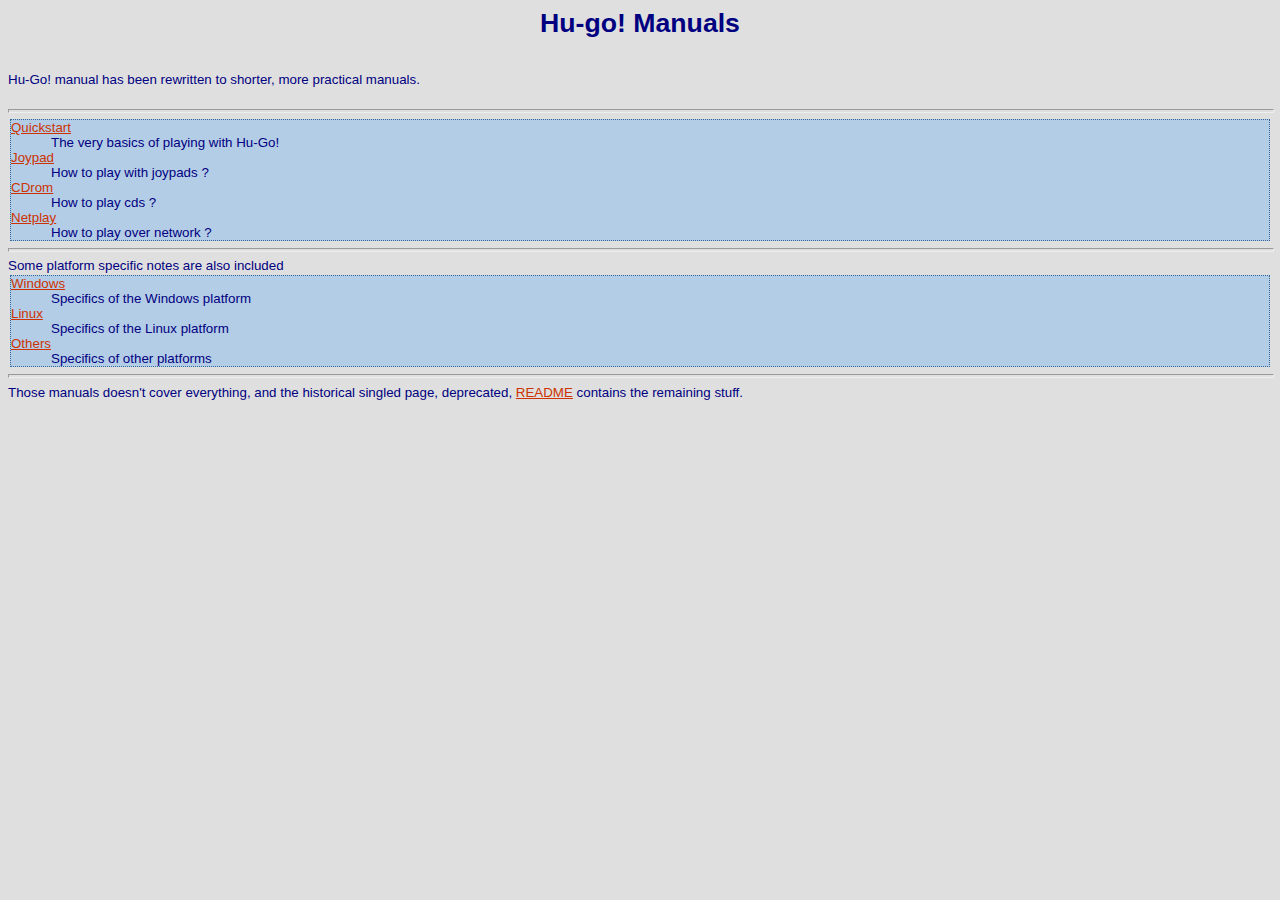
<file: doc/index.html>
<!DOCTYPE html PUBLIC "-//W3C//DTD HTML 4.01 Transitional//EN">
<html>
<head>
  <meta content="text/html; charset=ISO-8859-1"
 http-equiv="content-type">
  <link rel="stylesheet" type="text/css" href="hugo_manual.css">
  <title>Hu-Go! manuals</title>
</head>
<body>
<h1 style="text-align: center;">Hu-go! Manuals</h1>
<br>
Hu-Go! manual has been rewritten to shorter, more practical manuals.<br>
<br>
<hr style="width: 100%; height: 2px;">
<dl class="linksBox">
  <dt><a href="quickstart.html">Quickstart</a></dt>
  <dd>The very basics of playing with Hu-Go!</dd>
  <dt><a href="joypad.html">Joypad</a></dt>
  <dd>How to play with joypads ?</dd>
  <dt><a href="cdrom.html">CDrom</a></dt>
  <dd>How to play cds ?</dd>
  <dt><a href="netplay.html">Netplay</a></dt>
  <dd>How to play over network ?</dd>
</dl>
<hr style="width: 100%; height: 2px;">Some platform specific notes are
also included<br>
<dl class="linksBox">
  <dt><a href="win32.html">Windows</a></dt>
  <dd>Specifics of the Windows platform</dd>
  <dt><a href="linux.html">Linux</a></dt>
  <dd>Specifics of the Linux platform</dd>
  <dt><a href="others.html">Others</a></dt>
  <dd>Specifics of other platforms</dd>
</dl>
<hr style="width: 100%; height: 2px;">Those manuals doesn't cover
everything, and the historical singled page, deprecated, <a
 href="README.old.txt">README</a>
contains the remaining stuff.<br>
<br>
</body>
</html>
</file>
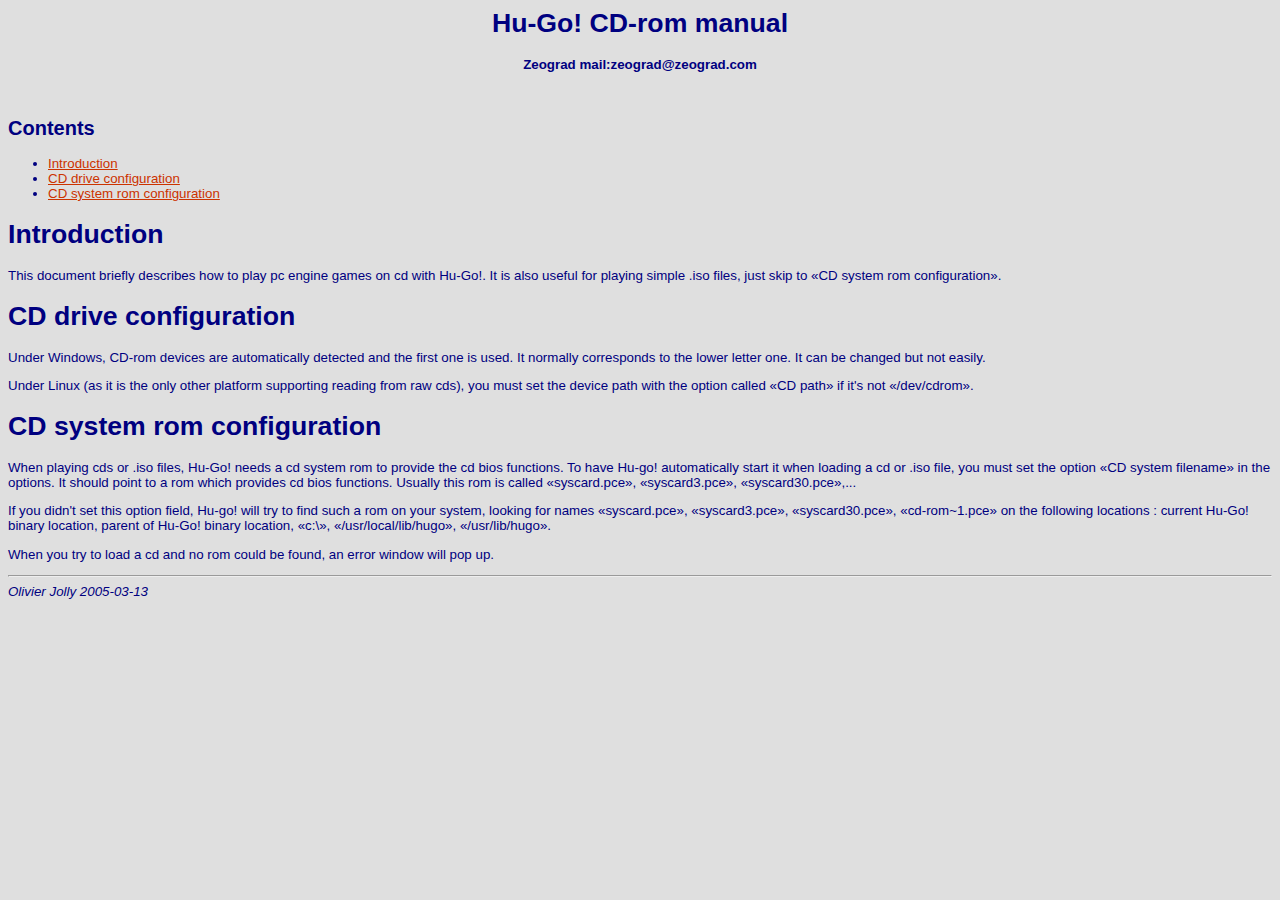
<file: doc/cdrom.html>
<!DOCTYPE HTML PUBLIC "-//W3C//DTD HTML 4.0 Transitional//EN">
<!--Converted with LaTeX2HTML 2002-2-1 (1.70)
original version by:  Nikos Drakos, CBLU, University of Leeds
* revised and updated by:  Marcus Hennecke, Ross Moore, Herb Swan
* with significant contributions from:
  Jens Lippmann, Marek Rouchal, Martin Wilck and others -->

<html>
<head>
  <meta name="generator" content=
  "HTML Tidy for Linux/x86 (vers 1st August 2004), see www.w3.org">

  <title>Hu-Go! CD-rom manual</title>
  <meta name="description" content="Hu-Go! CD-rom manual">
  <meta name="keywords" content="cdrom">
  <meta name="resource-type" content="document">
  <meta name="distribution" content="global">
  <meta http-equiv="Content-Type" content=
  "text/html; charset=us-ascii">
  <meta name="Generator" content="LaTeX2HTML v2002-2-1">
  <meta http-equiv="Content-Style-Type" content="text/css">
  <link rel="STYLESHEET" href="hugo_manual.css" type="text/css">
</head>

<body>
  <h1 align="center">Hu-Go! CD-rom manual</h1>

  <div class="author_info">
    <p align="center"><strong>Zeograd
    mail:zeograd@zeograd.com</strong></p>
  </div><br>

  <h2><a name="SECTION00010000000000000000" id=
  "SECTION00010000000000000000">Contents</a></h2>
  <!--Table of Contents-->

  <ul class="TofC">
    <li><a name="tex2html5" href=
    "cdrom.html#SECTION00020000000000000000" id=
    "tex2html5">Introduction</a></li>

    <li><a name="tex2html6" href=
    "cdrom.html#SECTION00030000000000000000" id="tex2html6">CD
    drive configuration</a></li>

    <li><a name="tex2html7" href=
    "cdrom.html#SECTION00040000000000000000" id="tex2html7">CD
    system rom configuration</a></li>
  </ul><!--End of Table of Contents-->

  <h1><a name="SECTION00020000000000000000" id=
  "SECTION00020000000000000000">Introduction</a></h1>

  <p>This document briefly describes how to play pc engine games on
  cd with Hu-Go!. It is also useful for playing simple .iso files,
  just skip to &laquo;CD system rom configuration&raquo;.</p>

  <h1><a name="SECTION00030000000000000000" id=
  "SECTION00030000000000000000">CD drive configuration</a></h1>

  <p>Under Windows, CD-rom devices are automatically detected and
  the first one is used. It normally corresponds to the lower
  letter one. It can be changed but not easily.</p>

  <p>Under Linux (as it is the only other platform supporting
  reading from raw cds), you must set the device path with the
  option called &laquo;CD path&raquo; if it's not
  &laquo;/dev/cdrom&raquo;.</p>

  <h1><a name="SECTION00040000000000000000" id=
  "SECTION00040000000000000000">CD system rom
  configuration</a></h1>

  <p><a name="sec:CD-system-rom" id="sec:CD-system-rom"></a>When
  playing cds or .iso files, Hu-Go! needs a cd system rom to
  provide the cd bios functions. To have Hu-go! automatically start
  it when loading a cd or .iso file, you must set the option
  &laquo;CD system filename&raquo; in the options. It should point
  to a rom which provides cd bios functions. Usually this rom is
  called &laquo;syscard.pce&raquo;, &laquo;syscard3.pce&raquo;,
  &laquo;syscard30.pce&raquo;,...</p>

  <p>If you didn't set this option field, Hu-go! will try to find
  such a rom on your system, looking for names
  &laquo;syscard.pce&raquo;, &laquo;syscard3.pce&raquo;,
  &laquo;syscard30.pce&raquo;, &laquo;cd-rom~1.pce&raquo; on the
  following locations : current Hu-Go! binary location, parent of
  Hu-Go! binary location, &laquo;c:\&raquo;,
  &laquo;/usr/local/lib/hugo&raquo;,
  &laquo;/usr/lib/hugo&raquo;.</p>

  <p>When you try to load a cd and no rom could be found, an error
  window will pop up.<br></p>
  <hr>

  <address>
    Olivier Jolly 2005-03-13
  </address>
</body>
</html>
</file>
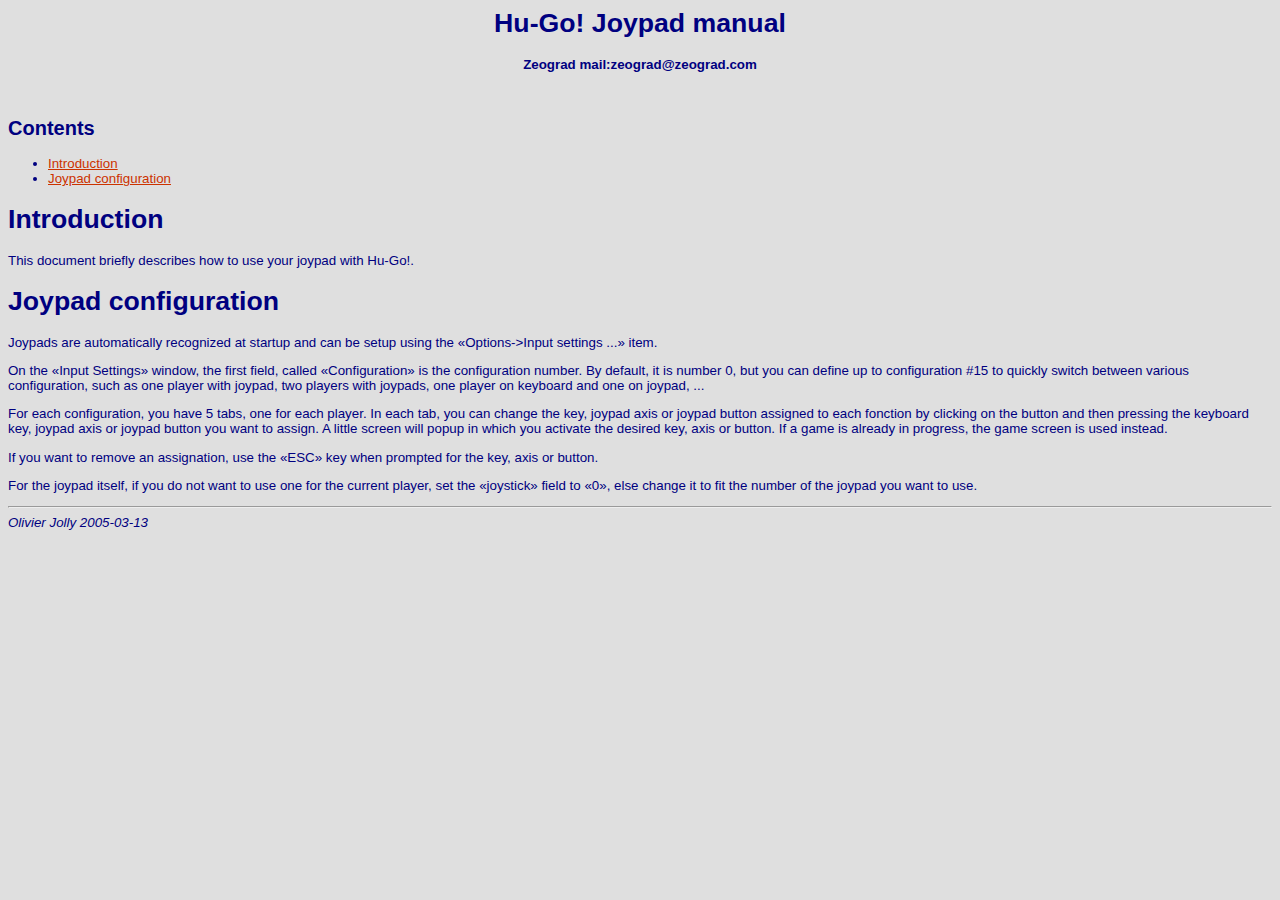
<file: doc/joypad.html>
<!DOCTYPE HTML PUBLIC "-//W3C//DTD HTML 4.0 Transitional//EN">
<!--Converted with LaTeX2HTML 2002-2-1 (1.70)
original version by:  Nikos Drakos, CBLU, University of Leeds
* revised and updated by:  Marcus Hennecke, Ross Moore, Herb Swan
* with significant contributions from:
  Jens Lippmann, Marek Rouchal, Martin Wilck and others -->

<html>
<head>
  <meta name="generator" content=
  "HTML Tidy for Linux/x86 (vers 1st August 2004), see www.w3.org">

  <title>Hu-Go! Joypad manual</title>
  <meta name="description" content="Hu-Go! Joypad manual">
  <meta name="keywords" content="joypad">
  <meta name="resource-type" content="document">
  <meta name="distribution" content="global">
  <meta http-equiv="Content-Type" content=
  "text/html; charset=us-ascii">
  <meta name="Generator" content="LaTeX2HTML v2002-2-1">
  <meta http-equiv="Content-Style-Type" content="text/css">
  <link rel="STYLESHEET" href="hugo_manual.css" type="text/css">
</head>

<body>
  <h1 align="center">Hu-Go! Joypad manual</h1>

  <div class="author_info">
    <p align="center"><strong>Zeograd
    mail:zeograd@zeograd.com</strong></p>
  </div><br>

  <h2><a name="SECTION00010000000000000000" id=
  "SECTION00010000000000000000">Contents</a></h2>
  <!--Table of Contents-->

  <ul class="TofC">
    <li><a name="tex2html4" href=
    "joypad.html#SECTION00020000000000000000" id=
    "tex2html4">Introduction</a></li>

    <li><a name="tex2html5" href=
    "joypad.html#SECTION00030000000000000000" id="tex2html5">Joypad
    configuration</a></li>
  </ul><!--End of Table of Contents-->

  <h1><a name="SECTION00020000000000000000" id=
  "SECTION00020000000000000000">Introduction</a></h1>

  <p>This document briefly describes how to use your joypad with
  Hu-Go!.</p>

  <h1><a name="SECTION00030000000000000000" id=
  "SECTION00030000000000000000">Joypad configuration</a></h1>

  <p>Joypads are automatically recognized at startup and can be
  setup using the &laquo;Options-&gt;Input settings ...&raquo;
  item.</p>

  <p>On the &laquo;Input Settings&raquo; window, the first field,
  called &laquo;Configuration&raquo; is the configuration number.
  By default, it is number 0, but you can define up to
  configuration #15 to quickly switch between various
  configuration, such as one player with joypad, two players with
  joypads, one player on keyboard and one on joypad, ...</p>

  <p>For each configuration, you have 5 tabs, one for each player.
  In each tab, you can change the key, joypad axis or joypad button
  assigned to each fonction by clicking on the button and then
  pressing the keyboard key, joypad axis or joypad button you want
  to assign. A little screen will popup in which you activate the
  desired key, axis or button. If a game is already in progress,
  the game screen is used instead.</p>

  <p>If you want to remove an assignation, use the
  &laquo;ESC&raquo; key when prompted for the key, axis or
  button.</p>

  <p>For the joypad itself, if you do not want to use one for the
  current player, set the &laquo;joystick&raquo; field to
  &laquo;0&raquo;, else change it to fit the number of the joypad
  you want to use.<br></p>
  <hr>

  <address>
    Olivier Jolly 2005-03-13
  </address>
</body>
</html>
</file>
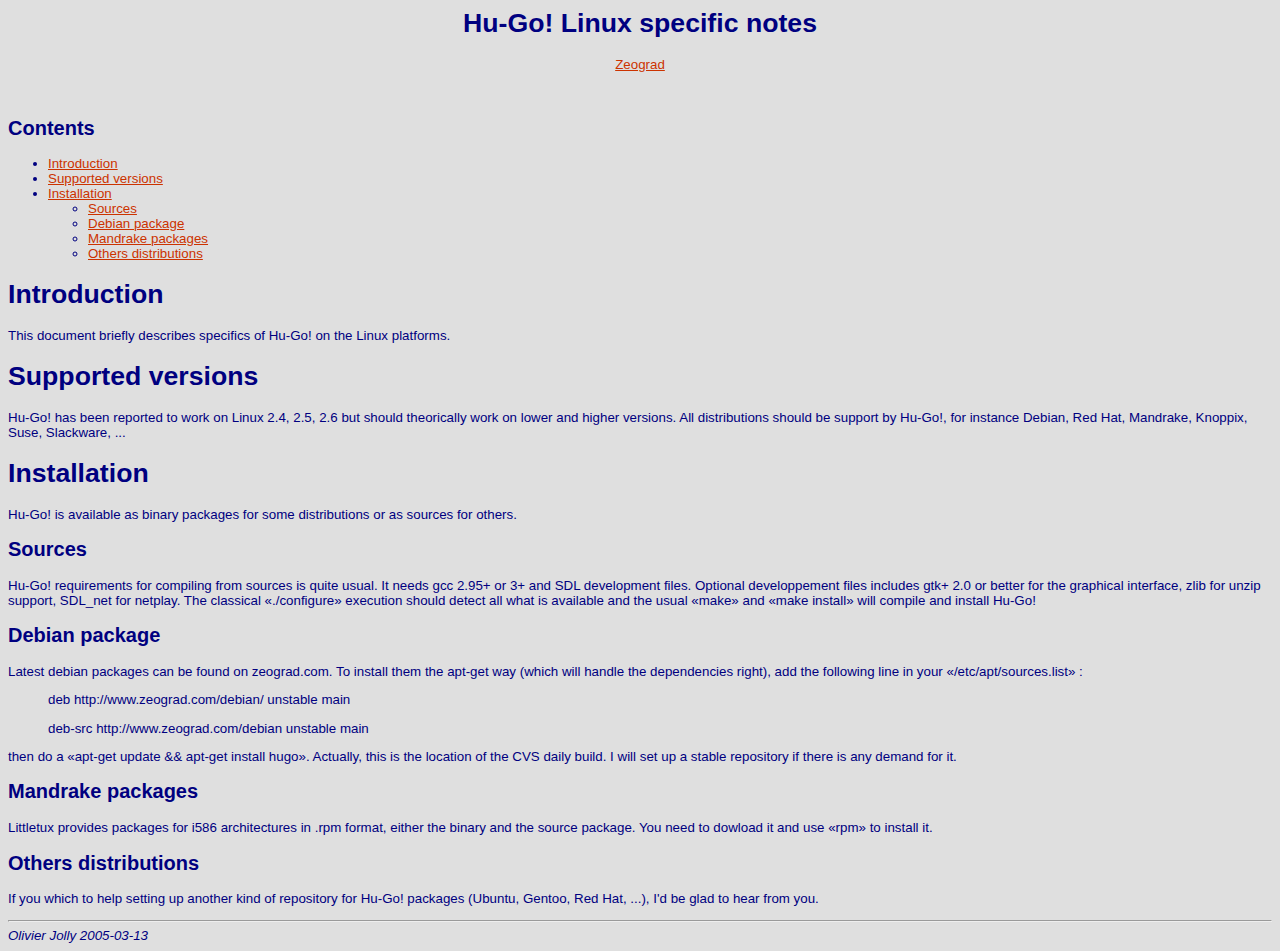
<file: doc/linux.html>
<!DOCTYPE HTML PUBLIC "-//W3C//DTD HTML 4.0 Transitional//EN">
<!--Converted with LaTeX2HTML 2002-2-1 (1.70)
original version by:  Nikos Drakos, CBLU, University of Leeds
* revised and updated by:  Marcus Hennecke, Ross Moore, Herb Swan
* with significant contributions from:
  Jens Lippmann, Marek Rouchal, Martin Wilck and others -->

<html>
<head>
  <meta name="generator" content=
  "HTML Tidy for Linux/x86 (vers 1st August 2004), see www.w3.org">

  <title>Hu-Go! Linux specific notes</title>
  <meta name="description" content="Hu-Go! Linux specific notes">
  <meta name="keywords" content="linux">
  <meta name="resource-type" content="document">
  <meta name="distribution" content="global">
  <meta http-equiv="Content-Type" content=
  "text/html; charset=us-ascii">
  <meta name="Generator" content="LaTeX2HTML v2002-2-1">
  <meta http-equiv="Content-Style-Type" content="text/css">
  <link rel="STYLESHEET" href="hugo_manual.css" type="text/css">
</head>

<body>
  <h1 align="center">Hu-Go! Linux specific notes</h1>

  <div class="author_info"></div>

  <div align="center">
    <a name="tex2html1" href="mailto:zeograd@zeograd.com" id=
    "tex2html1">Zeograd</a>
  </div>

  <p><br></p>

  <h2><a name="SECTION00010000000000000000" id=
  "SECTION00010000000000000000">Contents</a></h2>
  <!--Table of Contents-->

  <ul class="TofC">
    <li><a name="tex2html10" href=
    "linux.html#SECTION00020000000000000000" id=
    "tex2html10">Introduction</a></li>

    <li><a name="tex2html11" href=
    "linux.html#SECTION00030000000000000000" id=
    "tex2html11">Supported versions</a></li>

    <li>
      <a name="tex2html12" href=
      "linux.html#SECTION00040000000000000000" id=
      "tex2html12">Installation</a>

      <ul>
        <li><a name="tex2html13" href=
        "linux.html#SECTION00041000000000000000" id=
        "tex2html13">Sources</a></li>

        <li><a name="tex2html14" href=
        "linux.html#SECTION00042000000000000000" id=
        "tex2html14">Debian package</a></li>

        <li><a name="tex2html15" href=
        "linux.html#SECTION00043000000000000000" id=
        "tex2html15">Mandrake packages</a></li>

        <li><a name="tex2html16" href=
        "linux.html#SECTION00044000000000000000" id=
        "tex2html16">Others distributions</a></li>
      </ul>
    </li>
  </ul><!--End of Table of Contents-->

  <h1><a name="SECTION00020000000000000000" id=
  "SECTION00020000000000000000">Introduction</a></h1>

  <p>This document briefly describes specifics of Hu-Go! on the
  Linux platforms.</p>

  <h1><a name="SECTION00030000000000000000" id=
  "SECTION00030000000000000000">Supported versions</a></h1>

  <p>Hu-Go! has been reported to work on Linux 2.4, 2.5, 2.6 but
  should theorically work on lower and higher versions. All
  distributions should be support by Hu-Go!, for instance Debian,
  Red Hat, Mandrake, Knoppix, Suse, Slackware, ...</p>

  <h1><a name="SECTION00040000000000000000" id=
  "SECTION00040000000000000000">Installation</a></h1>

  <p>Hu-Go! is available as binary packages for some distributions
  or as sources for others.</p>

  <h2><a name="SECTION00041000000000000000" id=
  "SECTION00041000000000000000">Sources</a></h2>

  <p>Hu-Go! requirements for compiling from sources is quite usual.
  It needs gcc 2.95+ or 3+ and SDL development files. Optional
  developpement files includes gtk+ 2.0 or better for the graphical
  interface, zlib for unzip support, SDL_net for netplay. The
  classical &laquo;./configure&raquo; execution should detect all
  what is available and the usual &laquo;make&raquo; and
  &laquo;make install&raquo; will compile and install Hu-Go!</p>

  <h2><a name="SECTION00042000000000000000" id=
  "SECTION00042000000000000000">Debian package</a></h2>

  <p>Latest debian packages can be found on zeograd.com. To install
  them the apt-get way (which will handle the dependencies right),
  add the following line in your
  &laquo;/etc/apt/sources.list&raquo; :</p>

  <dl compact>
    <dd>
      deb&nbsp;http://www.zeograd.com/debian/&nbsp;unstable&nbsp;main

      <p>
      deb-src&nbsp;http://www.zeograd.com/debian&nbsp;unstable&nbsp;main&nbsp;</p>
    </dd>
  </dl>then do a &laquo;apt-get update &amp;&amp; apt-get install
  hugo&raquo;. Actually, this is the location of the CVS daily
  build. I will set up a stable repository if there is any demand
  for it.

  <h2><a name="SECTION00043000000000000000" id=
  "SECTION00043000000000000000">Mandrake packages</a></h2>

  <p>Littletux provides packages for i586 architectures in .rpm
  format, either the binary and the source package. You need to
  dowload it and use &laquo;rpm&raquo; to install it.</p>

  <h2><a name="SECTION00044000000000000000" id=
  "SECTION00044000000000000000">Others distributions</a></h2>

  <p>If you which to help setting up another kind of repository for
  Hu-Go! packages (Ubuntu, Gentoo, Red Hat, ...), I'd be glad to
  hear from you.<br></p>
  <hr>

  <address>
    Olivier Jolly 2005-03-13
  </address>
</body>
</html>
</file>
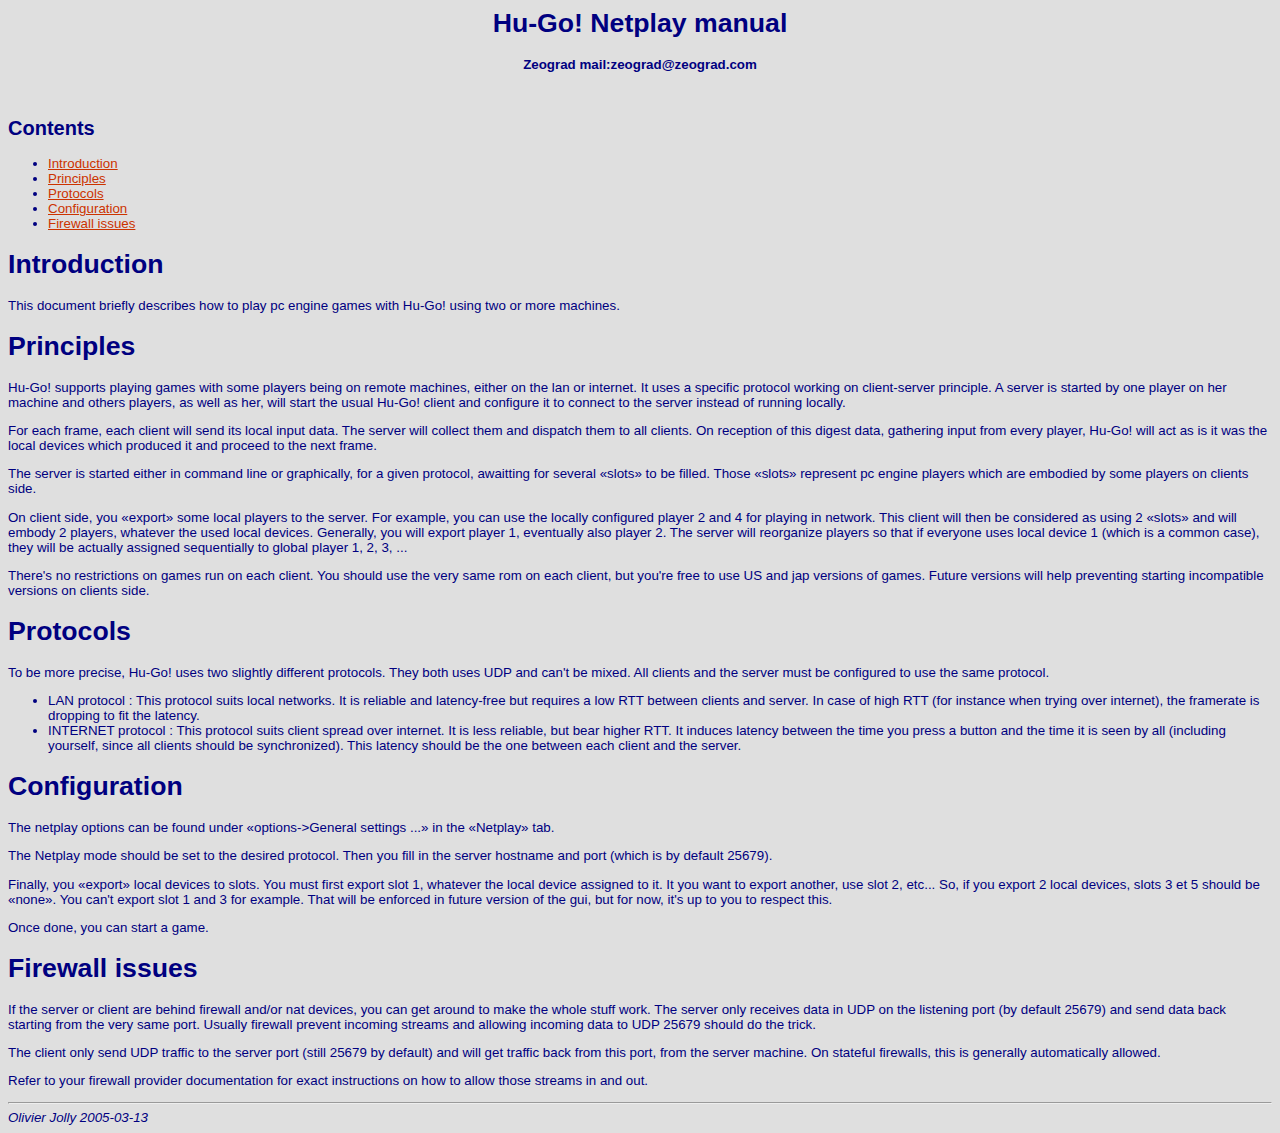
<file: doc/netplay.html>
<!DOCTYPE HTML PUBLIC "-//W3C//DTD HTML 4.0 Transitional//EN">
<!--Converted with LaTeX2HTML 2002-2-1 (1.70)
original version by:  Nikos Drakos, CBLU, University of Leeds
* revised and updated by:  Marcus Hennecke, Ross Moore, Herb Swan
* with significant contributions from:
  Jens Lippmann, Marek Rouchal, Martin Wilck and others -->

<html>
<head>
  <meta name="generator" content=
  "HTML Tidy for Linux/x86 (vers 1st August 2004), see www.w3.org">

  <title>Hu-Go! Netplay manual</title>
  <meta name="description" content="Hu-Go! Netplay manual">
  <meta name="keywords" content="netplay">
  <meta name="resource-type" content="document">
  <meta name="distribution" content="global">
  <meta http-equiv="Content-Type" content=
  "text/html; charset=us-ascii">
  <meta name="Generator" content="LaTeX2HTML v2002-2-1">
  <meta http-equiv="Content-Style-Type" content="text/css">
  <link rel="STYLESHEET" href="hugo_manual.css" type="text/css">
</head>

<body>
  <h1 align="center">Hu-Go! Netplay manual</h1>

  <div class="author_info">
    <p align="center"><strong>Zeograd
    mail:zeograd@zeograd.com</strong></p>
  </div><br>

  <h2><a name="SECTION00010000000000000000" id=
  "SECTION00010000000000000000">Contents</a></h2>
  <!--Table of Contents-->

  <ul class="TofC">
    <li><a name="tex2html7" href=
    "netplay.html#SECTION00020000000000000000" id=
    "tex2html7">Introduction</a></li>

    <li><a name="tex2html8" href=
    "netplay.html#SECTION00030000000000000000" id=
    "tex2html8">Principles</a></li>

    <li><a name="tex2html9" href=
    "netplay.html#SECTION00040000000000000000" id=
    "tex2html9">Protocols</a></li>

    <li><a name="tex2html10" href=
    "netplay.html#SECTION00050000000000000000" id=
    "tex2html10">Configuration</a></li>

    <li><a name="tex2html11" href=
    "netplay.html#SECTION00060000000000000000" id=
    "tex2html11">Firewall issues</a></li>
  </ul><!--End of Table of Contents-->

  <h1><a name="SECTION00020000000000000000" id=
  "SECTION00020000000000000000">Introduction</a></h1>

  <p>This document briefly describes how to play pc engine games
  with Hu-Go! using two or more machines.</p>

  <h1><a name="SECTION00030000000000000000" id=
  "SECTION00030000000000000000">Principles</a></h1>

  <p>Hu-Go! supports playing games with some players being on
  remote machines, either on the lan or internet. It uses a
  specific protocol working on client-server principle. A server is
  started by one player on her machine and others players, as well
  as her, will start the usual Hu-Go! client and configure it to
  connect to the server instead of running locally.</p>

  <p>For each frame, each client will send its local input data.
  The server will collect them and dispatch them to all clients. On
  reception of this digest data, gathering input from every player,
  Hu-Go! will act as is it was the local devices which produced it
  and proceed to the next frame.</p>

  <p>The server is started either in command line or graphically,
  for a given protocol, awaitting for several &laquo;slots&raquo;
  to be filled. Those &laquo;slots&raquo; represent pc engine
  players which are embodied by some players on clients side.</p>

  <p>On client side, you &laquo;export&raquo; some local players to
  the server. For example, you can use the locally configured
  player 2 and 4 for playing in network. This client will then be
  considered as using 2 &laquo;slots&raquo; and will embody 2
  players, whatever the used local devices. Generally, you will
  export player 1, eventually also player 2. The server will
  reorganize players so that if everyone uses local device 1 (which
  is a common case), they will be actually assigned sequentially to
  global player 1, 2, 3, ...</p>

  <p>There's no restrictions on games run on each client. You
  should use the very same rom on each client, but you're free to
  use US and jap versions of games. Future versions will help
  preventing starting incompatible versions on clients side.</p>

  <h1><a name="SECTION00040000000000000000" id=
  "SECTION00040000000000000000">Protocols</a></h1>

  <p>To be more precise, Hu-Go! uses two slightly different
  protocols. They both uses UDP and can't be mixed. All clients and
  the server must be configured to use the same protocol.</p>

  <ul>
    <li>LAN protocol : This protocol suits local networks. It is
    reliable and latency-free but requires a low RTT between
    clients and server. In case of high RTT (for instance when
    trying over internet), the framerate is dropping to fit the
    latency.</li>

    <li>INTERNET protocol : This protocol suits client spread over
    internet. It is less reliable, but bear higher RTT. It induces
    latency between the time you press a button and the time it is
    seen by all (including yourself, since all clients should be
    synchronized). This latency should be the one between each
    client and the server.</li>
  </ul>

  <h1><a name="SECTION00050000000000000000" id=
  "SECTION00050000000000000000">Configuration</a></h1>

  <p>The netplay options can be found under
  &laquo;options-&gt;General settings ...&raquo; in the
  &laquo;Netplay&raquo; tab.</p>

  <p>The Netplay mode should be set to the desired protocol. Then
  you fill in the server hostname and port (which is by default
  25679).</p>

  <p>Finally, you &laquo;export&raquo; local devices to slots. You
  must first export slot 1, whatever the local device assigned to
  it. It you want to export another, use slot 2, etc... So, if you
  export 2 local devices, slots 3 et 5 should be
  &laquo;none&raquo;. You can't export slot 1 and 3 for example.
  That will be enforced in future version of the gui, but for now,
  it's up to you to respect this.</p>

  <p>Once done, you can start a game.</p>

  <h1><a name="SECTION00060000000000000000" id=
  "SECTION00060000000000000000">Firewall issues</a></h1>

  <p>If the server or client are behind firewall and/or nat
  devices, you can get around to make the whole stuff work. The
  server only receives data in UDP on the listening port (by
  default 25679) and send data back starting from the very same
  port. Usually firewall prevent incoming streams and allowing
  incoming data to UDP 25679 should do the trick.</p>

  <p>The client only send UDP traffic to the server port (still
  25679 by default) and will get traffic back from this port, from
  the server machine. On stateful firewalls, this is generally
  automatically allowed.</p>

  <p>Refer to your firewall provider documentation for exact
  instructions on how to allow those streams in and out.<br></p>
  <hr>

  <address>
    Olivier Jolly 2005-03-13
  </address>
</body>
</html>
</file>
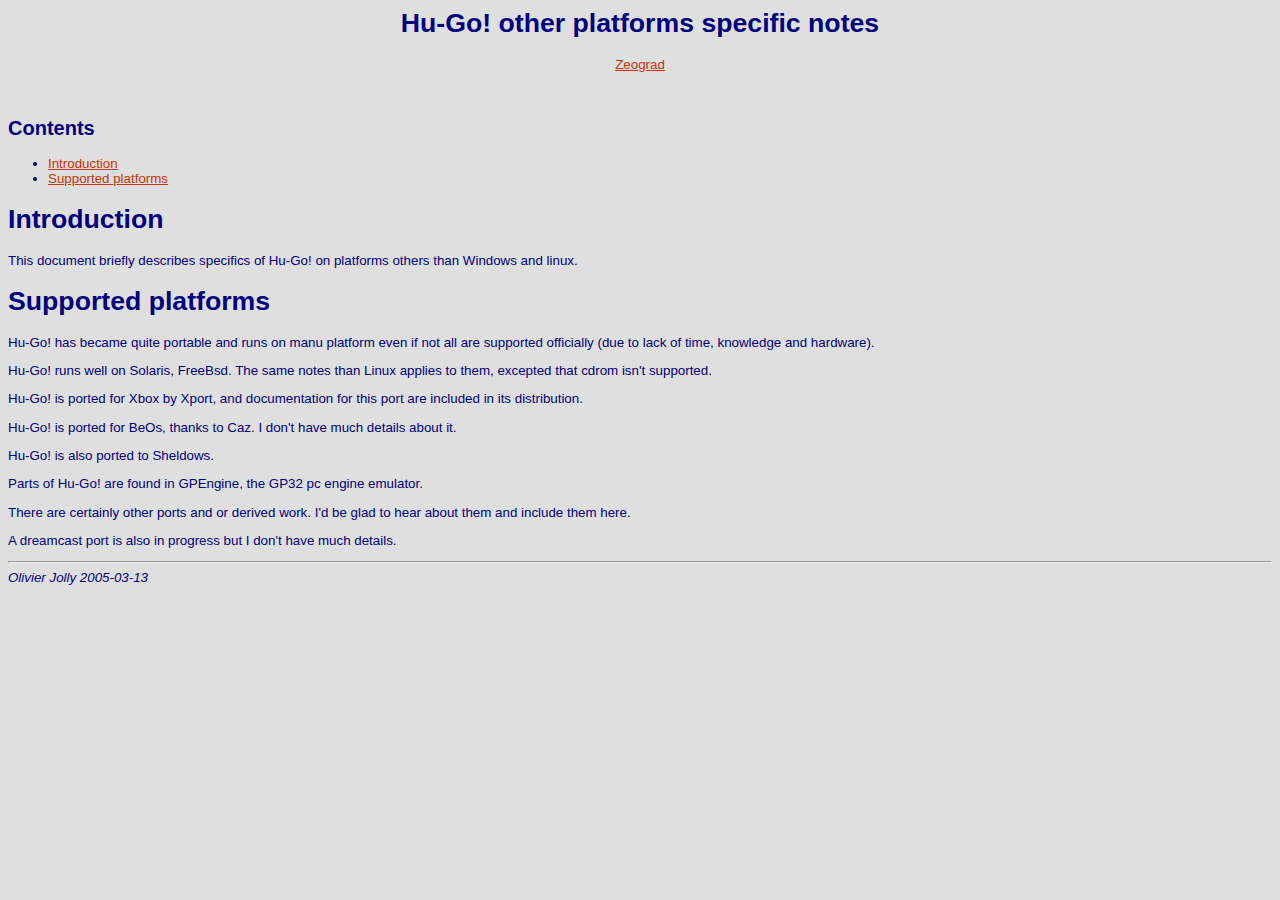
<file: doc/others.html>
<!DOCTYPE HTML PUBLIC "-//W3C//DTD HTML 4.0 Transitional//EN">
<!--Converted with LaTeX2HTML 2002-2-1 (1.70)
original version by:  Nikos Drakos, CBLU, University of Leeds
* revised and updated by:  Marcus Hennecke, Ross Moore, Herb Swan
* with significant contributions from:
  Jens Lippmann, Marek Rouchal, Martin Wilck and others -->

<html>
<head>
  <meta name="generator" content=
  "HTML Tidy for Linux/x86 (vers 1st August 2004), see www.w3.org">

  <title>Hu-Go! other platforms specific notes</title>
  <meta name="description" content=
  "Hu-Go! other platforms specific notes">
  <meta name="keywords" content="others">
  <meta name="resource-type" content="document">
  <meta name="distribution" content="global">
  <meta http-equiv="Content-Type" content=
  "text/html; charset=us-ascii">
  <meta name="Generator" content="LaTeX2HTML v2002-2-1">
  <meta http-equiv="Content-Style-Type" content="text/css">
  <link rel="STYLESHEET" href="hugo_manual.css" type="text/css">
</head>

<body>
  <h1 align="center">Hu-Go! other platforms specific notes</h1>

  <div class="author_info"></div>

  <div align="center">
    <a name="tex2html1" href="mailto:zeograd@zeograd.com" id=
    "tex2html1">Zeograd</a>
  </div>

  <p><br></p>

  <h2><a name="SECTION00010000000000000000" id=
  "SECTION00010000000000000000">Contents</a></h2>
  <!--Table of Contents-->

  <ul class="TofC">
    <li><a name="tex2html5" href=
    "others.html#SECTION00020000000000000000" id=
    "tex2html5">Introduction</a></li>

    <li><a name="tex2html6" href=
    "others.html#SECTION00030000000000000000" id=
    "tex2html6">Supported platforms</a></li>
  </ul><!--End of Table of Contents-->

  <h1><a name="SECTION00020000000000000000" id=
  "SECTION00020000000000000000">Introduction</a></h1>

  <p>This document briefly describes specifics of Hu-Go! on
  platforms others than Windows and linux.</p>

  <h1><a name="SECTION00030000000000000000" id=
  "SECTION00030000000000000000">Supported platforms</a></h1>

  <p>Hu-Go! has became quite portable and runs on manu platform
  even if not all are supported officially (due to lack of time,
  knowledge and hardware).</p>

  <p>Hu-Go! runs well on Solaris, FreeBsd. The same notes than
  Linux applies to them, excepted that cdrom isn't supported.</p>

  <p>Hu-Go! is ported for Xbox by Xport, and documentation for this
  port are included in its distribution.</p>

  <p>Hu-Go! is ported for BeOs, thanks to Caz. I don't have much
  details about it.</p>

  <p>Hu-Go! is also ported to Sheldows.</p>

  <p>Parts of Hu-Go! are found in GPEngine, the GP32 pc engine
  emulator.</p>

  <p>There are certainly other ports and or derived work. I'd be
  glad to hear about them and include them here.</p>

  <p>A dreamcast port is also in progress but I don't have much
  details.<br></p>
  <hr>

  <address>
    Olivier Jolly 2005-03-13
  </address>
</body>
</html>
</file>
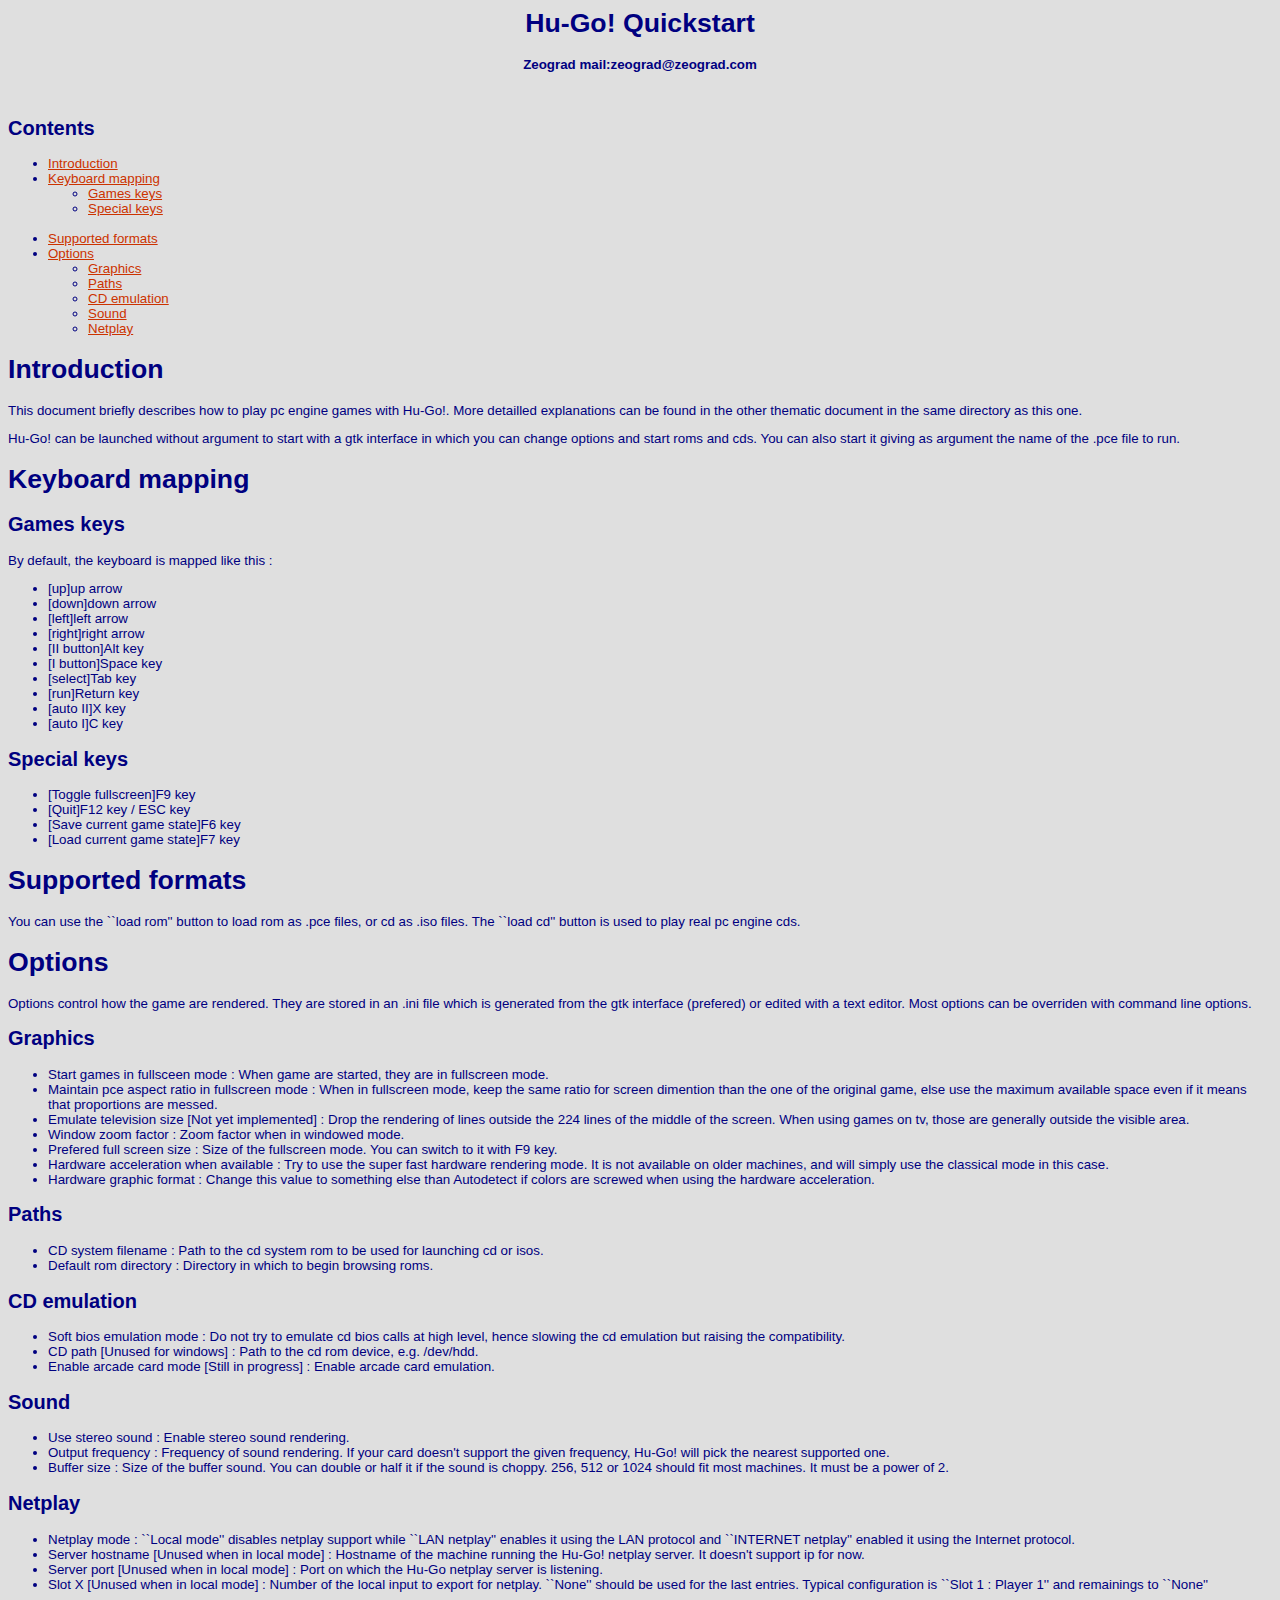
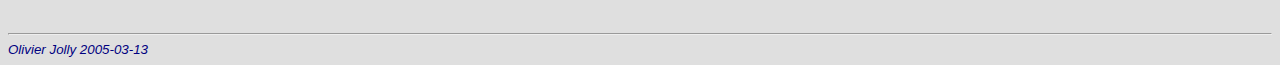
<file: doc/quickstart.html>
<!DOCTYPE HTML PUBLIC "-//W3C//DTD HTML 4.0 Transitional//EN">
<!--Converted with LaTeX2HTML 2002-2-1 (1.70)
original version by:  Nikos Drakos, CBLU, University of Leeds
* revised and updated by:  Marcus Hennecke, Ross Moore, Herb Swan
* with significant contributions from:
  Jens Lippmann, Marek Rouchal, Martin Wilck and others -->

<html>
<head>
  <meta name="generator" content=
  "HTML Tidy for Linux/x86 (vers 1st August 2004), see www.w3.org">

  <title>Hu-Go! Quickstart</title>
  <meta name="description" content="Hu-Go! Quickstart">
  <meta name="keywords" content="quickstart">
  <meta name="resource-type" content="document">
  <meta name="distribution" content="global">
  <meta http-equiv="Content-Type" content=
  "text/html; charset=us-ascii">
  <meta name="Generator" content="LaTeX2HTML v2002-2-1">
  <meta http-equiv="Content-Style-Type" content="text/css">
  <link rel="STYLESHEET" href="hugo_manual.css" type="text/css">
</head>

<body>
  <h1 align="center">Hu-Go! Quickstart</h1>

  <div class="author_info">
    <p align="center"><strong>Zeograd
    mail:zeograd@zeograd.com</strong></p>
  </div><br>

  <h2><a name="SECTION00010000000000000000" id=
  "SECTION00010000000000000000">Contents</a></h2>
  <!--Table of Contents-->

  <ul class="TofC">
    <li><a name="tex2html13" href=
    "quickstart.html#SECTION00020000000000000000" id=
    "tex2html13">Introduction</a></li>

    <li>
      <a name="tex2html14" href=
      "quickstart.html#SECTION00030000000000000000" id=
      "tex2html14">Keyboard mapping</a>

      <ul>
        <li><a name="tex2html15" href=
        "quickstart.html#SECTION00031000000000000000" id=
        "tex2html15">Games keys</a></li>

        <li><a name="tex2html16" href=
        "quickstart.html#SECTION00032000000000000000" id=
        "tex2html16">Special keys</a></li>
      </ul><br>
    </li>

    <li><a name="tex2html17" href=
    "quickstart.html#SECTION00040000000000000000" id=
    "tex2html17">Supported formats</a></li>

    <li>
      <a name="tex2html18" href=
      "quickstart.html#SECTION00050000000000000000" id=
      "tex2html18">Options</a>

      <ul>
        <li><a name="tex2html19" href=
        "quickstart.html#SECTION00051000000000000000" id=
        "tex2html19">Graphics</a></li>

        <li><a name="tex2html20" href=
        "quickstart.html#SECTION00052000000000000000" id=
        "tex2html20">Paths</a></li>

        <li><a name="tex2html21" href=
        "quickstart.html#SECTION00053000000000000000" id=
        "tex2html21">CD emulation</a></li>

        <li><a name="tex2html22" href=
        "quickstart.html#SECTION00054000000000000000" id=
        "tex2html22">Sound</a></li>

        <li><a name="tex2html23" href=
        "quickstart.html#SECTION00055000000000000000" id=
        "tex2html23">Netplay</a></li>
      </ul>
    </li>
  </ul><!--End of Table of Contents-->

  <h1><a name="SECTION00020000000000000000" id=
  "SECTION00020000000000000000">Introduction</a></h1>

  <p>This document briefly describes how to play pc engine games
  with Hu-Go!. More detailled explanations can be found in the
  other thematic document in the same directory as this one.</p>

  <p>Hu-Go! can be launched without argument to start with a gtk
  interface in which you can change options and start roms and cds.
  You can also start it giving as argument the name of the .pce
  file to run.</p>

  <h1><a name="SECTION00030000000000000000" id=
  "SECTION00030000000000000000">Keyboard mapping</a></h1>

  <h2><a name="SECTION00031000000000000000" id=
  "SECTION00031000000000000000">Games keys</a></h2>

  <p>By default, the keyboard is mapped like this :</p>

  <ul>
    <li>[up]up arrow</li>

    <li>[down]down arrow</li>

    <li>[left]left arrow</li>

    <li>[right]right arrow</li>

    <li>[II&nbsp;button]Alt key</li>

    <li>[I&nbsp;button]Space key</li>

    <li>[select]Tab key</li>

    <li>[run]Return key</li>

    <li>[auto&nbsp;II]X key</li>

    <li>[auto&nbsp;I]C key</li>
  </ul>

  <h2><a name="SECTION00032000000000000000" id=
  "SECTION00032000000000000000">Special keys</a></h2>

  <ul>
    <li>[Toggle&nbsp;fullscreen]F9 key</li>

    <li>[Quit]F12 key / ESC key</li>

    <li>[Save&nbsp;current&nbsp;game&nbsp;state]F6 key</li>

    <li>[Load&nbsp;current&nbsp;game&nbsp;state]F7 key</li>
  </ul>

  <h1><a name="SECTION00040000000000000000" id=
  "SECTION00040000000000000000">Supported formats</a></h1>

  <p>You can use the ``load rom'' button to load rom as .pce files,
  or cd as .iso files. The ``load cd'' button is used to play real
  pc engine cds.</p>

  <h1><a name="SECTION00050000000000000000" id=
  "SECTION00050000000000000000">Options</a></h1>

  <p>Options control how the game are rendered. They are stored in
  an .ini file which is generated from the gtk interface (prefered)
  or edited with a text editor. Most options can be overriden with
  command line options.</p>

  <h2><a name="SECTION00051000000000000000" id=
  "SECTION00051000000000000000">Graphics</a></h2>

  <ul>
    <li>Start games in fullsceen mode : When game are started, they
    are in fullscreen mode.</li>

    <li>Maintain pce aspect ratio in fullscreen mode : When in
    fullscreen mode, keep the same ratio for screen dimention than
    the one of the original game, else use the maximum available
    space even if it means that proportions are messed.</li>

    <li>Emulate television size <span class="textit">[Not yet
    implemented]</span> : Drop the rendering of lines outside the
    224 lines of the middle of the screen. When using games on tv,
    those are generally outside the visible area.</li>

    <li>Window zoom factor : Zoom factor when in windowed
    mode.</li>

    <li>Prefered full screen size : Size of the fullscreen mode.
    You can switch to it with F9 key.</li>

    <li>Hardware acceleration when available : Try to use the super
    fast hardware rendering mode. It is not available on older
    machines, and will simply use the classical mode in this
    case.</li>

    <li>Hardware graphic format : Change this value to something
    else than Autodetect if colors are screwed when using the
    hardware acceleration.</li>
  </ul>

  <h2><a name="SECTION00052000000000000000" id=
  "SECTION00052000000000000000">Paths</a></h2>

  <ul>
    <li>CD system filename : Path to the cd system rom to be used
    for launching cd or isos.</li>

    <li>Default rom directory : Directory in which to begin
    browsing roms.</li>
  </ul>

  <h2><a name="SECTION00053000000000000000" id=
  "SECTION00053000000000000000">CD emulation</a></h2>

  <ul>
    <li>Soft bios emulation mode : Do not try to emulate cd bios
    calls at high level, hence slowing the cd emulation but raising
    the compatibility.</li>

    <li>CD path <span class="textit">[Unused for windows]</span> :
    Path to the cd rom device, e.g. /dev/hdd.</li>

    <li>Enable arcade card mode <span class="textit">[Still in
    progress]</span> : Enable arcade card emulation.</li>
  </ul>

  <h2><a name="SECTION00054000000000000000" id=
  "SECTION00054000000000000000">Sound</a></h2>

  <ul>
    <li>Use stereo sound : Enable stereo sound rendering.</li>

    <li>Output frequency : Frequency of sound rendering. If your
    card doesn't support the given frequency, Hu-Go! will pick the
    nearest supported one.</li>

    <li>Buffer size : Size of the buffer sound. You can double or
    half it if the sound is choppy. 256, 512 or 1024 should fit
    most machines. It must be a power of 2.</li>
  </ul>

  <h2><a name="SECTION00055000000000000000" id=
  "SECTION00055000000000000000">Netplay</a></h2>

  <ul>
    <li>Netplay mode : ``Local mode'' disables netplay support
    while ``LAN netplay'' enables it using the LAN protocol and
    ``INTERNET netplay'' enabled it using the Internet
    protocol.</li>

    <li>Server hostname <span class="textit">[Unused when in local
    mode]</span> : Hostname of the machine running the Hu-Go!
    netplay server. It doesn't support ip for now.</li>

    <li>Server port <span class="textit">[Unused when in local
    mode]</span> : Port on which the Hu-Go netplay server is
    listening.</li>

    <li>Slot X <span class="textit">[Unused when in local
    mode]</span> : Number of the local input to export for netplay.
    ``None'' should be used for the last entries. Typical
    configuration is ``Slot 1 : Player 1'' and remainings to
    ``None''</li>
  </ul>

  <p><br></p>
  <hr>

  <address>
    Olivier Jolly 2005-03-13
  </address>
</body>
</html>
</file>
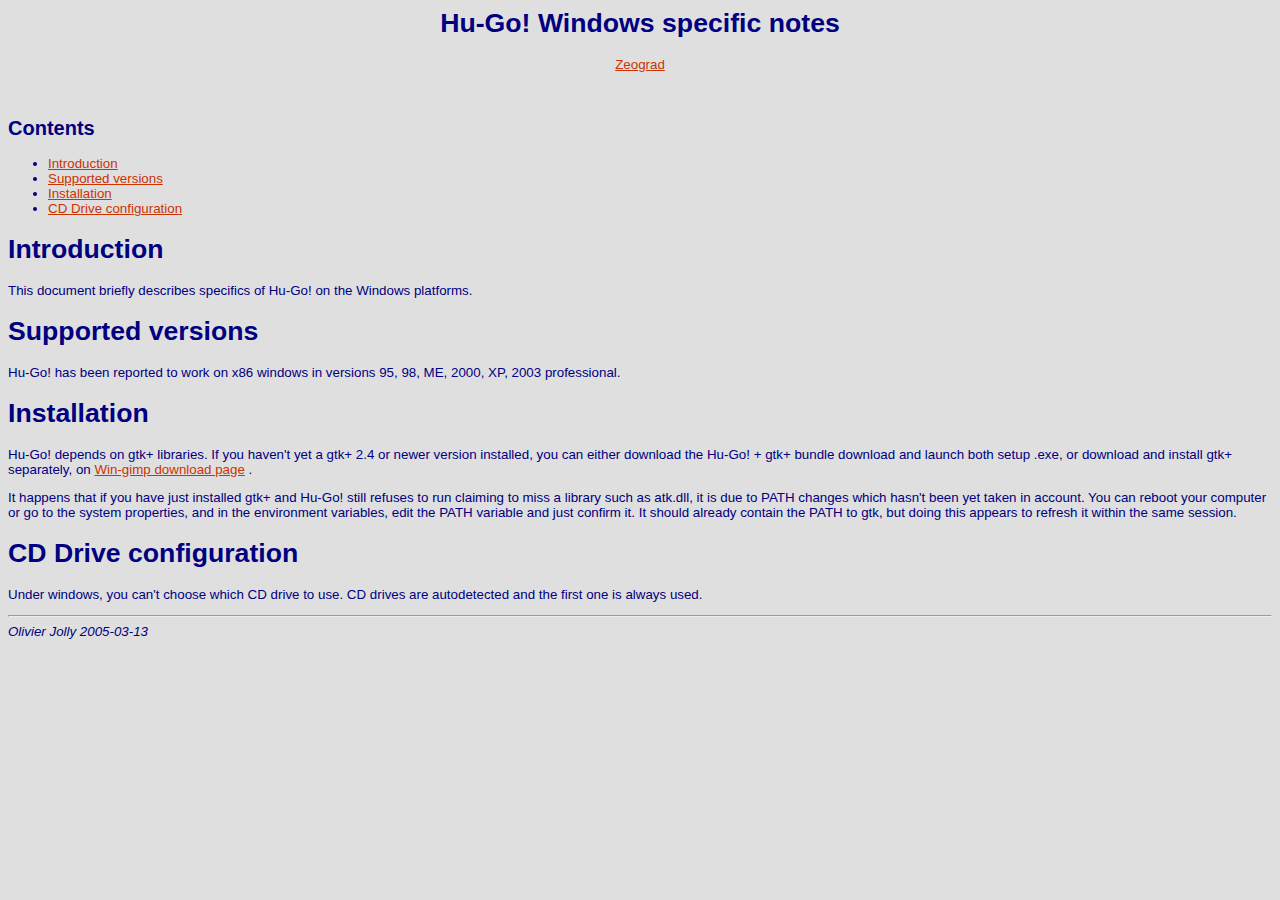
<file: doc/win32.html>
<!DOCTYPE HTML PUBLIC "-//W3C//DTD HTML 4.0 Transitional//EN">
<!--Converted with LaTeX2HTML 2002-2-1 (1.70)
original version by:  Nikos Drakos, CBLU, University of Leeds
* revised and updated by:  Marcus Hennecke, Ross Moore, Herb Swan
* with significant contributions from:
  Jens Lippmann, Marek Rouchal, Martin Wilck and others -->

<html>
<head>
  <meta name="generator" content=
  "HTML Tidy for Linux/x86 (vers 1st August 2004), see www.w3.org">

  <title>Hu-Go! Windows specific notes</title>
  <meta name="description" content="Hu-Go! Windows specific notes">
  <meta name="keywords" content="win32">
  <meta name="resource-type" content="document">
  <meta name="distribution" content="global">
  <meta http-equiv="Content-Type" content=
  "text/html; charset=us-ascii">
  <meta name="Generator" content="LaTeX2HTML v2002-2-1">
  <meta http-equiv="Content-Style-Type" content="text/css">
  <link rel="STYLESHEET" href="hugo_manual.css" type="text/css">
</head>

<body>
  <h1 align="center">Hu-Go! Windows specific notes</h1>

  <div class="author_info"></div>

  <div align="center">
    <a name="tex2html1" href="mailto:zeograd@zeograd.com" id=
    "tex2html1">Zeograd</a>
  </div>

  <p><br></p>

  <h2><a name="SECTION00010000000000000000" id=
  "SECTION00010000000000000000">Contents</a></h2>
  <!--Table of Contents-->

  <ul class="TofC">
    <li><a name="tex2html8" href=
    "win32.html#SECTION00020000000000000000" id=
    "tex2html8">Introduction</a></li>

    <li><a name="tex2html9" href=
    "win32.html#SECTION00030000000000000000" id=
    "tex2html9">Supported versions</a></li>

    <li><a name="tex2html10" href=
    "win32.html#SECTION00040000000000000000" id=
    "tex2html10">Installation</a></li>

    <li><a name="tex2html11" href=
    "win32.html#SECTION00050000000000000000" id="tex2html11">CD
    Drive configuration</a></li>
  </ul><!--End of Table of Contents-->

  <h1><a name="SECTION00020000000000000000" id=
  "SECTION00020000000000000000">Introduction</a></h1>

  <p>This document briefly describes specifics of Hu-Go! on the
  Windows platforms.</p>

  <h1><a name="SECTION00030000000000000000" id=
  "SECTION00030000000000000000">Supported versions</a></h1>

  <p>Hu-Go! has been reported to work on x86 windows in versions
  95, 98, ME, 2000, XP, 2003 professional.</p>

  <h1><a name="SECTION00040000000000000000" id=
  "SECTION00040000000000000000">Installation</a></h1>

  <p>Hu-Go! depends on gtk+ libraries. If you haven't yet a gtk+
  2.4 or newer version installed, you can either download the
  Hu-Go! + gtk+ bundle download and launch both setup .exe, or
  download and install gtk+ separately, on <a name="tex2html2"
  href="http://gimp-win.sf.net/stable.html" id="tex2html2">Win-gimp
  download page</a> .</p>

  <p>It happens that if you have just installed gtk+ and Hu-Go!
  still refuses to run claiming to miss a library such as atk.dll,
  it is due to PATH changes which hasn't been yet taken in account.
  You can reboot your computer or go to the system properties, and
  in the environment variables, edit the PATH variable and just
  confirm it. It should already contain the PATH to gtk, but doing
  this appears to refresh it within the same session.</p>

  <h1><a name="SECTION00050000000000000000" id=
  "SECTION00050000000000000000">CD Drive configuration</a></h1>

  <p>Under windows, you can't choose which CD drive to use. CD
  drives are autodetected and the first one is always used.<br></p>
  <hr>

  <address>
    Olivier Jolly 2005-03-13
  </address>
</body>
</html>
</file>
<file: doc/hugo_manual.css>
body {
  font-family: Helvetica;
  font-size: 10pt;
  color: #000080;
  background-color: #DFDFDF;
}

.linksBox {
  background-color: red;
  border: 1px dotted #336699;
  background-color: #B4CDE7;
  margin: 2px;
}

:link { color: #CC3300; }
:visited { color: #CC3300; }
</file>
